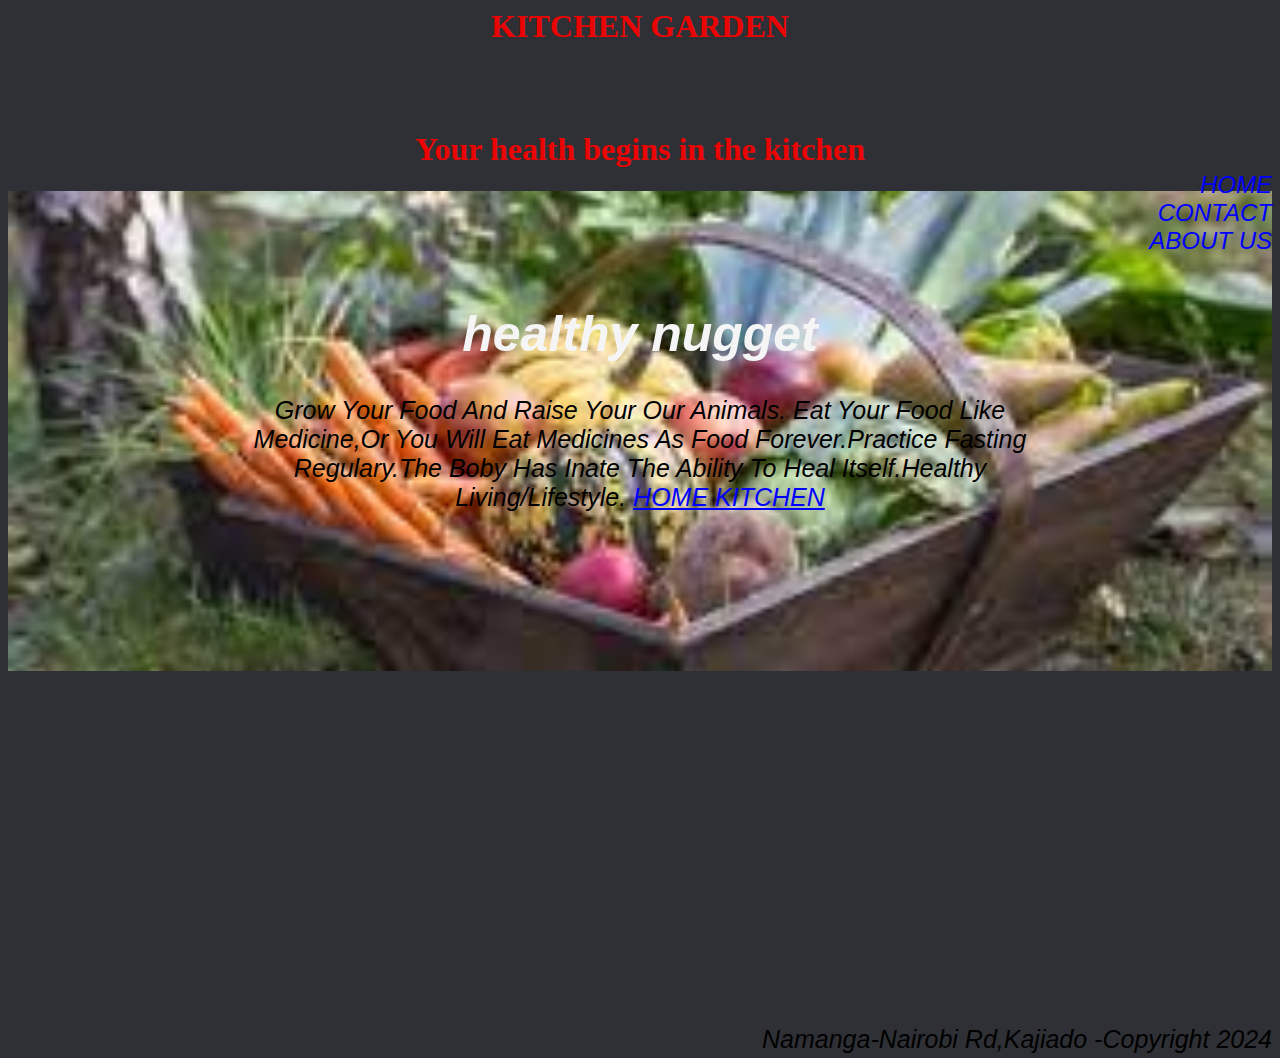
<file: Garden/helloworld.html>
<!DOCTYPE html>
<html lang="en">
  <head>
    <meta charset="UTF-8" />
    <meta name="viewport" content="width=device-width, initial-scale=1.0" />
    <title>Kitchen Garden!</title>
    <link rel="stylesheet" href="style.css" />
  </head>
  <body>
    <div class="cointainer">
      <div><header>KITCHEN GARDEN</header></div>
      <div><h3>Your health begins in the kitchen</h3></div>

      <nav>
        <a href="#">HOME</a>
        <a href="#">CONTACT</a>
        <a href="#">ABOUT US</a>
      </nav>

      <main>
        <h1>healthy nugget</h1>
        <p>
          grow your food and raise your our animals. eat your food like
          medicine,or you will eat medicines as food forever.practice fasting
          regulary.the boby has inate the ability to heal itself.healthy
          living/lifestyle.

          <a href="mailto:joanwambo97@gmail.com?Subject=Reservation">
            HOME KITCHEN</a
          >
        </p>
      </main>
      <section class="youtube">
        <iframe
          width="1024"
          height="250"
          src="https://www.youtube.com/embed/JqHigEcpsZA?si=rE2gq1LrmyA7TXHn"
          title="YouTube video player"
          frameborder="0"
          allow="accelerometer; autoplay; clipboard-write; encrypted-media; gyroscope; picture-in-picture; web-share"
          referrerpolicy="strict-origin-when-cross-origin"
          allowfullscreen
        ></iframe>
      </section>
      <footer>
        <p>Namanga-Nairobi rd,Kajiado -Copyright 2024</p>
      </footer>
    </div>
  </body>
</html>
</file>
<file: Garden/style.css>
body{
    

    background-color: #2f3035;
    background-repeat: no-repeat;
    background-size: cover;
    background-position: center;

}





.cointainer{
    margin-left: auto;
    margin-right: auto;
    min-width:  1024px;
    min-width: 480px;


}

header{

    height: 120px;
    font-size: xx-large;
    text-align: center;
    font-weight: bolder;
    color: rgba(255, 0, 0, 0.907);
     }
     h3{
        margin: 3px;
         font-size: xx-large;
        text-align: center;
        font-weight: bolder;
        color: rgba(255, 0, 0, 0.907)
        
        

     }
nav{

  
    height: 20px;
    text-align: center;
    font-size: x-large;
    font-style: italic;
    
    
}
main{
    
    
    height: 400px;
    background-image: url(Image/images.jpeg);
    text-align: center;
    padding-top: 80px;
    padding-left: 200px;
    padding-right: 200px;
    background-repeat: no-repeat;
    background-size: cover;
    background-position: center;

}
footer{
    color: white;
    font-size: small;
    text-align: right;
    height: 25px;
    background-color:  #2f3035;




    
    
    
    
    
}
h1{
    font-size: 50px;
    color: whitesmoke;
    font-style: italic;
    font-family: Arial, Helvetica, sans-serif;

}
p{
    font-style: italic;
    font-family: Arial, Helvetica, sans-serif;
    text-transform: capitalize;
    font-size: 25px;
    color: rgb(0, 0, 0)
    }
a{
    text-align: end;
    color: blue;
    text-decoration: underline;
    font-family: Arial, Helvetica, sans-serif;
}
nav a{
    text-decoration: none;
    display: flex;
    flex-direction: column;
}
.youtube{
    margin: 50px;
    align-items: center;
}
</file>
